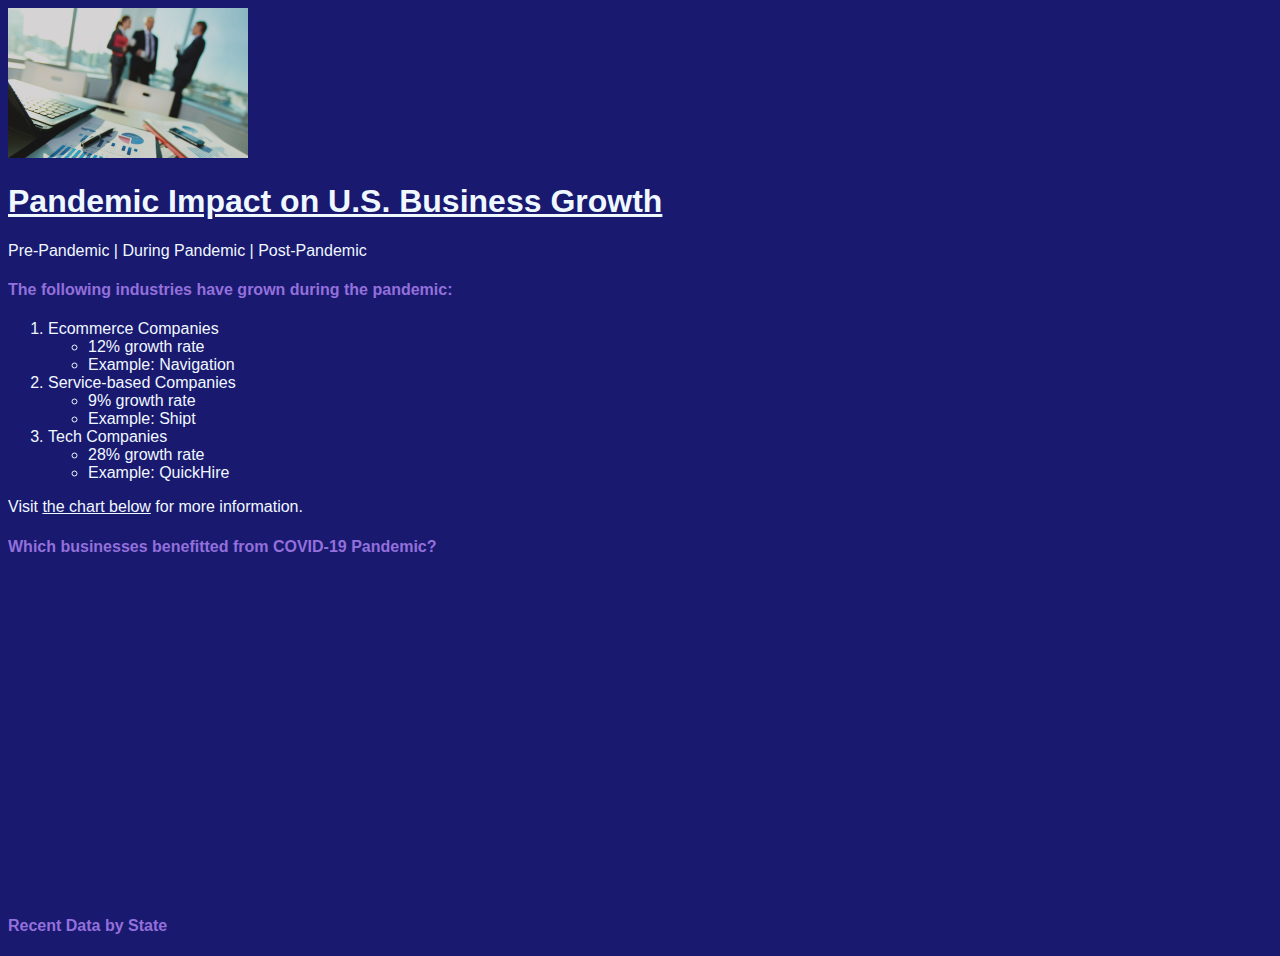
<file: html/fromscratch.html>
<!DOCTYPE html>
<html lang="en">
<head>
    <meta charset="UTF-8">
    <meta http-equiv="X-UA-Compatible" content="IE=edge">
    <meta name="viewport" content="width=device-width, initial-scale=1.0">
    <title>From Scratch Page</title>
    <link rel="stylesheet" href="../css/fromscratchstyle.css">
</head>
<body>
    <!--Header image and Title-->
    <div>
    <img src="../images/from_scratch_background.jpg" height="150">
    <h1>Pandemic Impact on U.S. Business Growth</h1>
        <span>Pre-Pandemic | During Pandemic | Post-Pandemic</span>
    </div>
    <!--Content and Main Body-->
    <div>
        <h4>The following industries have grown during the pandemic:</h4>
            <ol>
                <li>Ecommerce Companies
                    <ul>
                        <li>12% growth rate</li>
                        <li>Example: Navigation</li>
                    </ul>
                </li>
                <li>Service-based Companies
                    <ul>
                        <li>9% growth rate</li>
                        <li>Example: Shipt</li>
                    </ul>
                </li>
                <li>Tech Companies
                    <ul>
                        <li>28% growth rate</li>
                        <li>Example: QuickHire</li>
                    </ul>
                </li>
            </ol>
        </div>
    
    <!--Anchor-->
    <div>
        <p>Visit <a href="#tableau">the chart below</a> for more information.</p>
    
    <!--Youtube Video-->
        <h4>Which businesses benefitted from COVID-19 Pandemic?</h4>
            <iframe width="560" height="315" src="https://www.youtube.com/embed/AN6C352Gi0Y" title="YouTube video player" frameborder="0" allow="accelerometer; autoplay; clipboard-write; encrypted-media; gyroscope; picture-in-picture" allowfullscreen></iframe>
    </div>
    
    <!--Tableau Chart-->
    <h4 id="tableau"  >Recent Data by State</h4>
        <div class='tableauPlaceholder' id='viz1671069019115' style='position: relative'><noscript><a href='#'><img alt='Business Formation in The USA ' src='https:&#47;&#47;public.tableau.com&#47;static&#47;images&#47;Bu&#47;BusinessFormationintheUSPandemicYearMakeoverMonday&#47;BusinessFormationinTheUSA&#47;1_rss.png' style='border: none' /></a></noscript><object class='tableauViz'  style='display:none;'><param name='host_url' value='https%3A%2F%2Fpublic.tableau.com%2F' /> <param name='embed_code_version' value='3' /> <param name='site_root' value='' /><param name='name' value='BusinessFormationintheUSPandemicYearMakeoverMonday&#47;BusinessFormationinTheUSA' /><param name='tabs' value='no' /><param name='toolbar' value='yes' /><param name='static_image' value='https:&#47;&#47;public.tableau.com&#47;static&#47;images&#47;Bu&#47;BusinessFormationintheUSPandemicYearMakeoverMonday&#47;BusinessFormationinTheUSA&#47;1.png' /> <param name='animate_transition' value='yes' /><param name='display_static_image' value='yes' /><param name='display_spinner' value='yes' /><param name='display_overlay' value='yes' /><param name='display_count' value='yes' /><param name='language' value='en-US' /></object></div>                <script type='text/javascript'>                    var divElement = document.getElementById('viz1671069019115');                    var vizElement = divElement.getElementsByTagName('object')[0];                    if ( divElement.offsetWidth > 800 ) { vizElement.style.width='1000px';vizElement.style.height='2127px';} else if ( divElement.offsetWidth > 500 ) { vizElement.style.width='1000px';vizElement.style.height='2127px';} else { vizElement.style.width='100%';vizElement.style.height='2827px';}                     var scriptElement = document.createElement('script');                    scriptElement.src = 'https://public.tableau.com/javascripts/api/viz_v1.js';                    vizElement.parentNode.insertBefore(scriptElement, vizElement);                </script>
        
</body>
</html>
</file>
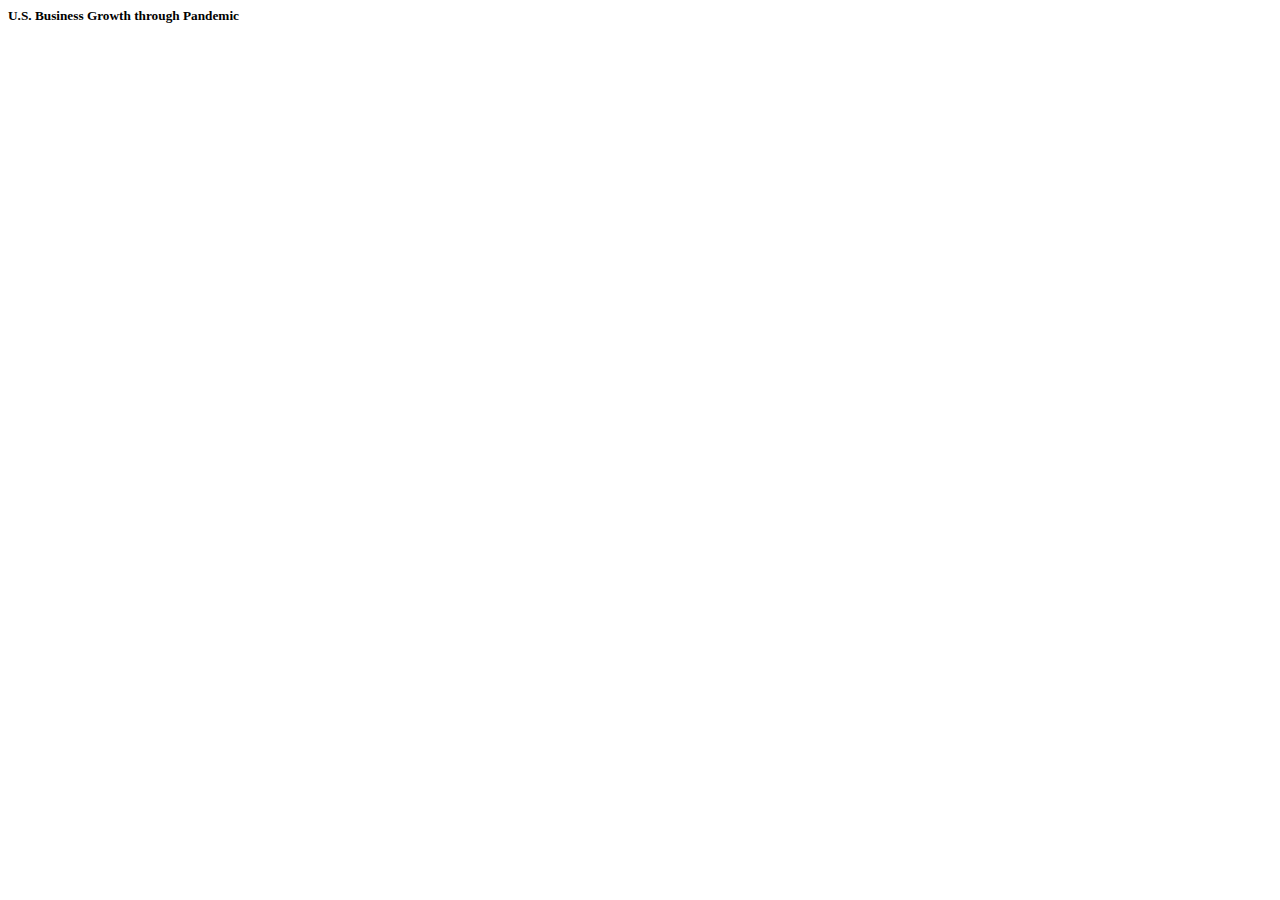
<file: html/tableau.html>
<DOCTYPE html>

<html>
    <head>
        <title>Tableau Dashboard</title>
    </head>
    <body>
        <h5>U.S. Business Growth through Pandemic</h5>
        <div class='tableauPlaceholder' id='viz1671069019115' style='position: relative'><noscript><a href='#'><img alt='Business Formation in The USA ' src='https:&#47;&#47;public.tableau.com&#47;static&#47;images&#47;Bu&#47;BusinessFormationintheUSPandemicYearMakeoverMonday&#47;BusinessFormationinTheUSA&#47;1_rss.png' style='border: none' /></a></noscript><object class='tableauViz'  style='display:none;'><param name='host_url' value='https%3A%2F%2Fpublic.tableau.com%2F' /> <param name='embed_code_version' value='3' /> <param name='site_root' value='' /><param name='name' value='BusinessFormationintheUSPandemicYearMakeoverMonday&#47;BusinessFormationinTheUSA' /><param name='tabs' value='no' /><param name='toolbar' value='yes' /><param name='static_image' value='https:&#47;&#47;public.tableau.com&#47;static&#47;images&#47;Bu&#47;BusinessFormationintheUSPandemicYearMakeoverMonday&#47;BusinessFormationinTheUSA&#47;1.png' /> <param name='animate_transition' value='yes' /><param name='display_static_image' value='yes' /><param name='display_spinner' value='yes' /><param name='display_overlay' value='yes' /><param name='display_count' value='yes' /><param name='language' value='en-US' /></object></div>                <script type='text/javascript'>                    var divElement = document.getElementById('viz1671069019115');                    var vizElement = divElement.getElementsByTagName('object')[0];                    if ( divElement.offsetWidth > 800 ) { vizElement.style.width='1000px';vizElement.style.height='2127px';} else if ( divElement.offsetWidth > 500 ) { vizElement.style.width='1000px';vizElement.style.height='2127px';} else { vizElement.style.width='100%';vizElement.style.height='2827px';}                     var scriptElement = document.createElement('script');                    scriptElement.src = 'https://public.tableau.com/javascripts/api/viz_v1.js';                    vizElement.parentNode.insertBefore(scriptElement, vizElement);                </script>
    </body>
</html>
    
</DOCTYPE>
</file>
<file: css/fromscratchstyle.css>
h1 {
    text-decoration: underline;
}
body {
    font-family: sans-serif;
    background-color: midnightblue;
    color: aliceblue;  
}
h4 {
    color: mediumpurple;
}
a {
    color: aliceblue;
    font-weight: 100;
    text-decoration: underline;
}
</file>
